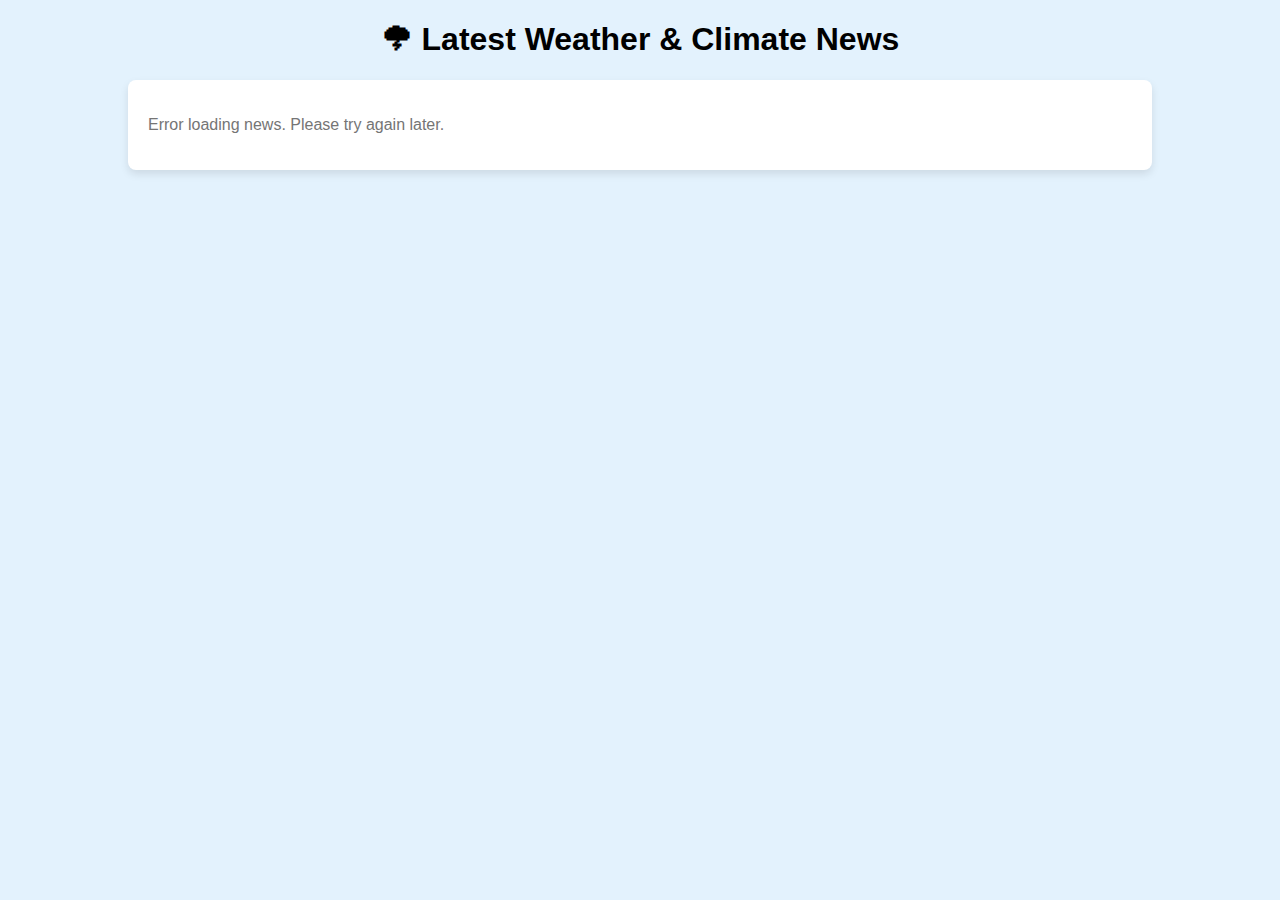
<file: mini-project-main/news.html>
<!DOCTYPE html>
<html>
<head>
    <meta charset="UTF-8">
    <meta name="viewport" content="width=device-width, initial-scale=1.0">
    <title>Weather Pulse - News Updates</title>
    <link rel="stylesheet" href="news.css">
</head>
<body>
    <div class="container">
        <!-- News Section Header -->
        <h1>🌩 Latest Weather & Climate News</h1>

        <!-- News Container -->
        <div id="news-container">
            <p>Loading latest news...</p>
        </div>
    </div>

    <script src="news.js"></script>
</body>
</html>
</file>
<file: mini-project-main/news.css>
/* General Styling */
body {
    font-family: Arial, sans-serif;
    background-color: #e3f2fd;
    margin: 0;
    padding: 0;
    text-align: center;
}

/* Container */
.container {
    width: 80%;
    margin: 20px auto;
}

/* News Container */
#news-container {
    background-color: #ffffff;
    padding: 20px;
    border-radius: 8px;
    box-shadow: 0 4px 8px rgba(0, 0, 0, 0.1);
    text-align: left;
}

/* News Item */
.news-item {
    margin-bottom: 15px;
    padding: 10px;
    border-bottom: 1px solid #ddd;
}

.news-item h3 {
    margin-top: 0;
    color: #0288d1;
}

.news-item p {
    margin: 5px 0;
    color: #616161;
}

/* Link Style */
.news-item a {
    text-decoration: none;
    color: #0288d1;
    font-weight: bold;
}

.news-item a:hover {
    text-decoration: underline;
}

/* Loading Style */
#news-container p {
    color: #757575;
}
</file>
